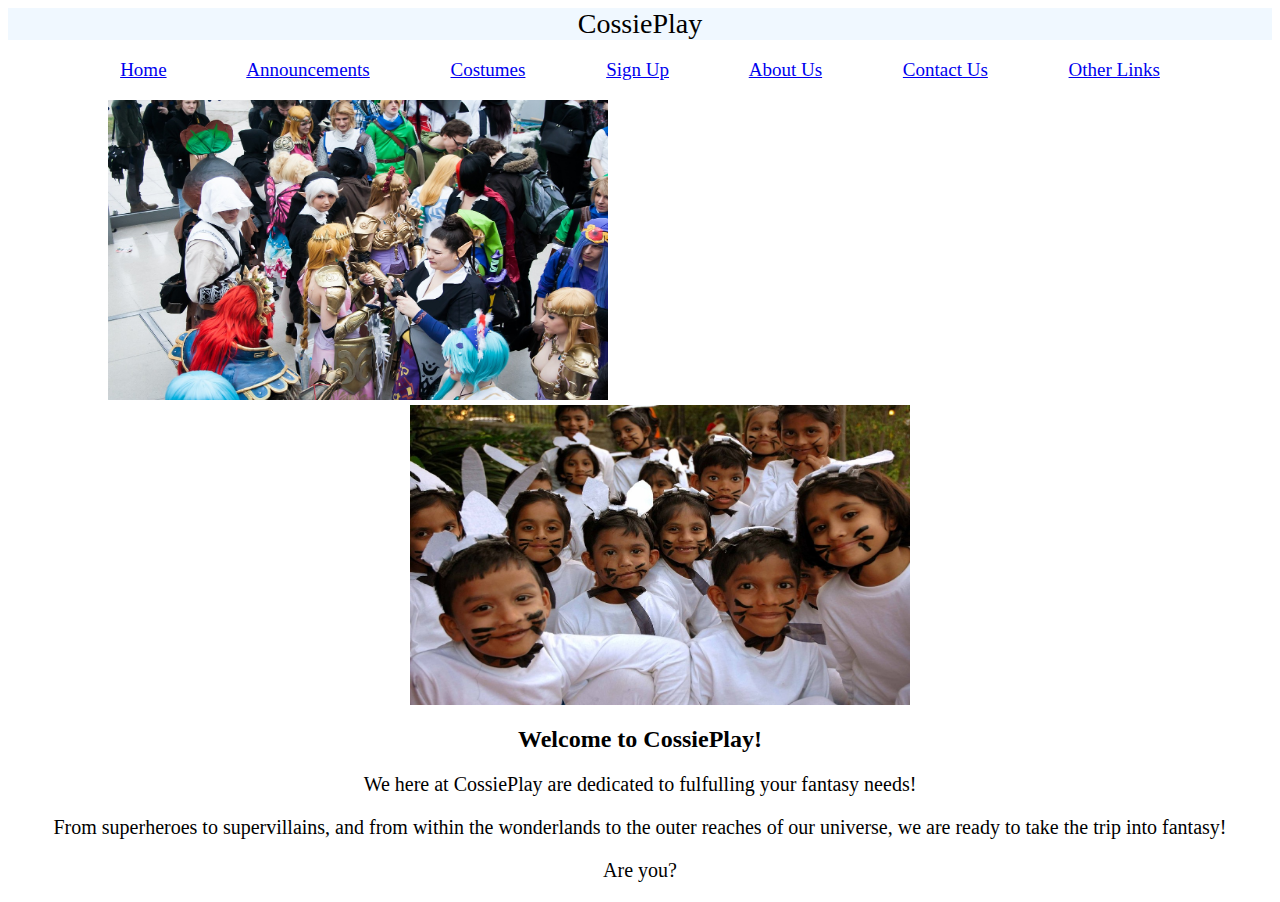
<file: index.html>
<!DOCTYPE html>
<html>
    <head>
        <meta charset="utf-8">
        <meta http-equiv="X-UA-Compatible" content="IE=edge">
        <title>CossiePlay</title>
        <link rel="stylesheet" href="main.css">
</head>
    <header>CossiePlay</header>       
    <body>
        <nav>
            <p> <a href="index.html"/a>Home</a>
                &nbsp; &nbsp; &nbsp; &nbsp; &nbsp; &nbsp; &nbsp; &nbsp;
          <a href="announcements.html"/a>Announcements</a>
                &nbsp; &nbsp; &nbsp; &nbsp; &nbsp; &nbsp; &nbsp; &nbsp;
                   <a href="order.html"/a>Costumes</a>
                &nbsp; &nbsp; &nbsp; &nbsp; &nbsp; &nbsp; &nbsp; &nbsp;
              <a href="signup.html"/a>Sign Up</a>
                &nbsp;  &nbsp; &nbsp; &nbsp; &nbsp; &nbsp; &nbsp; &nbsp;
            <a href="about.html"/a>About Us</a>
                &nbsp; &nbsp; &nbsp; &nbsp; &nbsp; &nbsp; &nbsp; &nbsp;
            <a href="contact.html"/a>Contact Us</a>
                &nbsp; &nbsp; &nbsp; &nbsp; &nbsp; &nbsp; &nbsp; &nbsp;

            <a href="links.html"/a>Other Links</a></p>
          
        </nav>
       <figure1> <img src="images/book-fair-678264_1280.jpg" width="500" height="300" alt="Photo of cosplayers at book fair."/img>
        </figure1>
        <figure2><img src="images/we-re-rabbits-1439192-1279x850.jpg" width="500" height="300" alt="Photo of children dressed as rabbits."/img>
        </figure2>
        
 <h1>Welcome to CossiePlay!</h1>
        <section>  <p>We here at CossiePlay are dedicated to fulfulling your fantasy needs!</p>  
           
            <p>From superheroes to supervillains, and from within the wonderlands to the outer reaches of our universe, we are ready to take the trip into fantasy!</p>
            
        <p>Are you?</p>
         </section>
        
          
    </body>
    
</html>
</file>
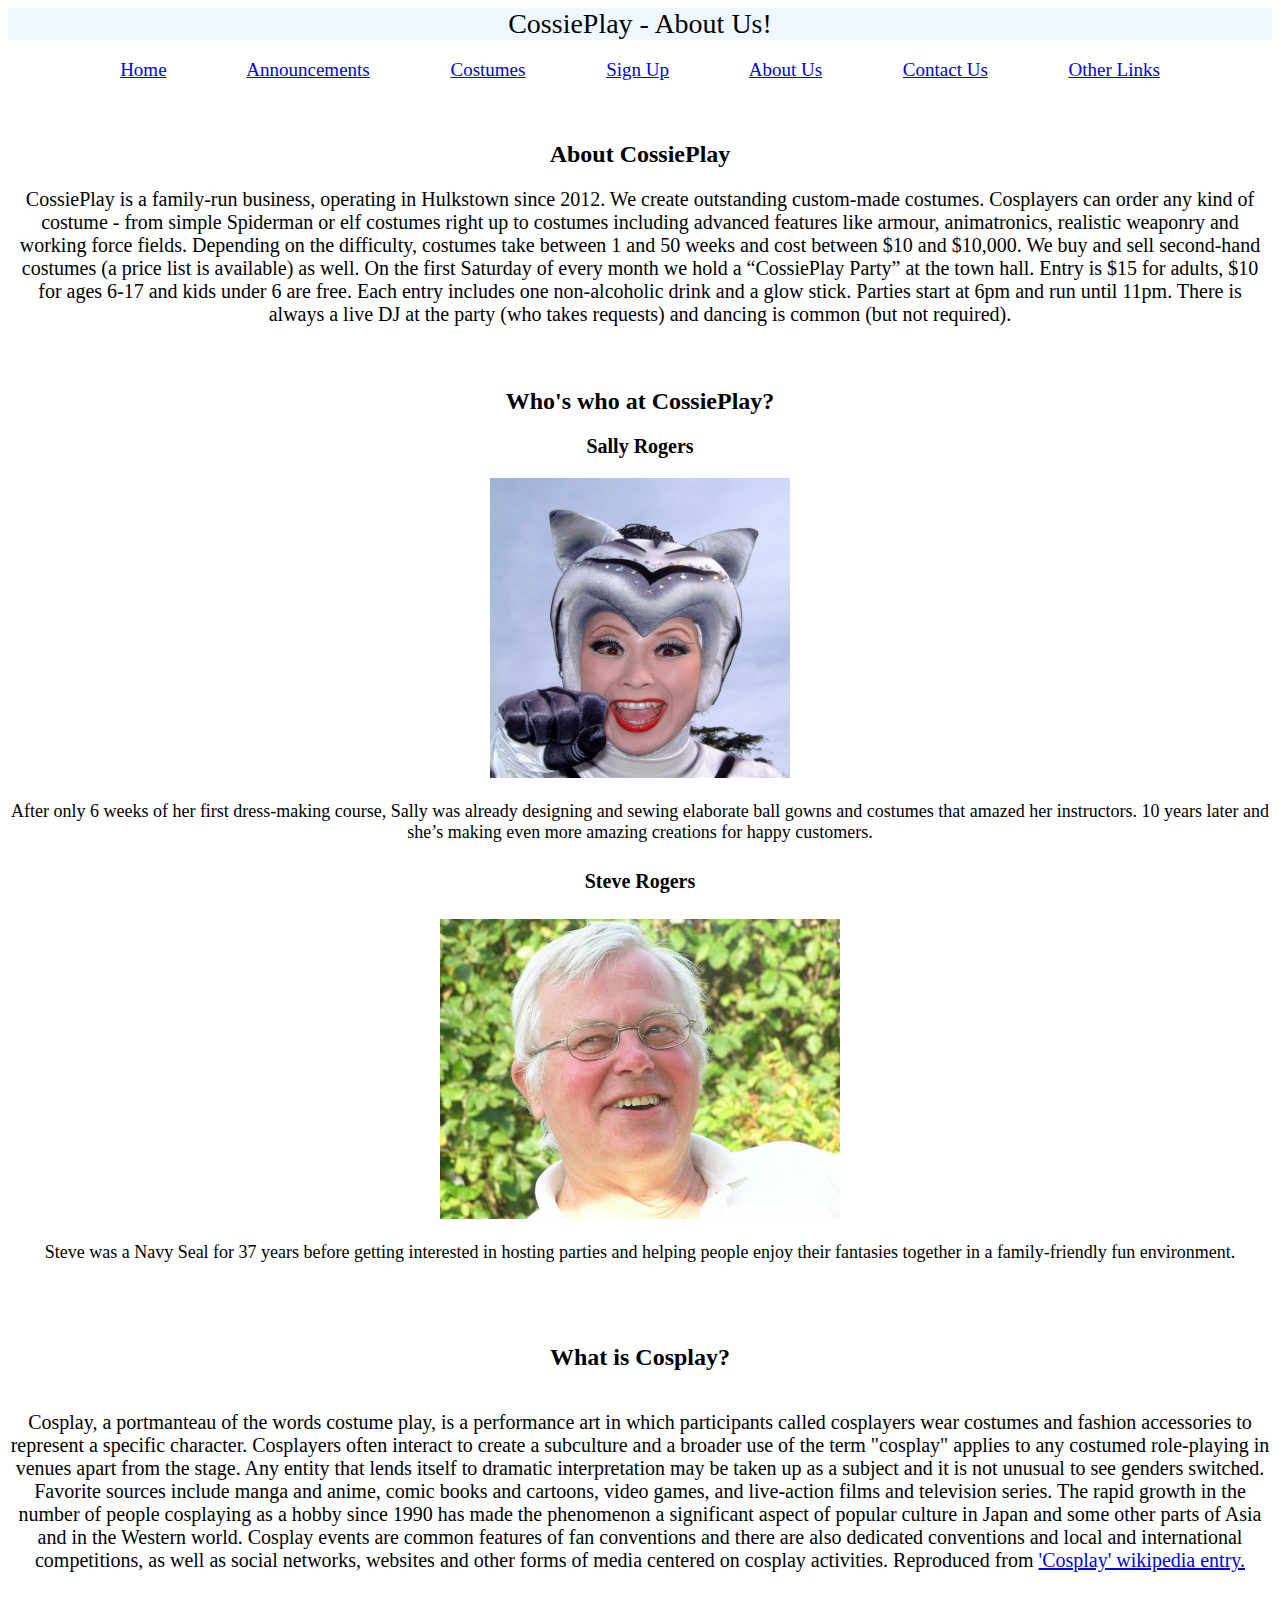
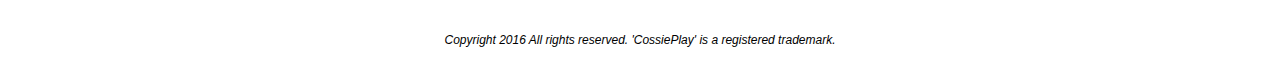
<file: about.html>
<!DOCTYPE html>
<html>
    <head>
        <meta charset="utf-8">
        <meta http-equiv="X-UA-Compatible" content="IE=edge">
        <title>CossiePlay About us</title>
        <link rel="stylesheet" href="main.css">
</head>
    <header>CossiePlay - About Us!</header>
    <body>
        <nav>
            <p>
                <a href="index.html"/a>Home</a>
                &nbsp; &nbsp; &nbsp; &nbsp; &nbsp; &nbsp; &nbsp; &nbsp;
                <a href="announcements.html"/a>Announcements</a>
                &nbsp; &nbsp; &nbsp; &nbsp; &nbsp; &nbsp; &nbsp; &nbsp;
                   <a href="order.html"/a>Costumes</a>
                &nbsp; &nbsp; &nbsp; &nbsp; &nbsp; &nbsp; &nbsp; &nbsp;
              <a href="signup.html"/a>Sign Up</a>
                &nbsp;  &nbsp; &nbsp; &nbsp; &nbsp; &nbsp; &nbsp; &nbsp;
            <a href="about.html"/a>About Us</a>
                &nbsp; &nbsp; &nbsp; &nbsp; &nbsp; &nbsp; &nbsp; &nbsp;
            <a href="contact.html"/a>Contact Us</a>
                &nbsp; &nbsp; &nbsp; &nbsp; &nbsp; &nbsp; &nbsp; &nbsp;

            <a href="links.html"/a>Other Links</a></p>
          
        </nav>
        <p>&nbsp;</p>
    <h1>About CossiePlay</h1>
       <section> <p>CossiePlay is a family-run business, operating in Hulkstown since 2012. We create outstanding custom-made costumes. Cosplayers can order any kind of costume - from simple Spiderman or elf costumes right up to costumes including advanced features like armour, animatronics, realistic weaponry and working force fields. Depending on the difficulty, costumes take between 1 and 50 weeks and cost between $10 and $10,000.
We buy and sell second-hand costumes (a price list is available) as well.
On the first Saturday of every month we hold a “CossiePlay Party” at the town hall. Entry is $15 for adults, $10 for ages 6-17 and kids under 6 are free. Each entry includes one non-alcoholic drink and a glow stick. Parties start at 6pm and run until 11pm. There is always a live DJ at the party (who takes requests) and dancing is common (but not required). 
</p></section>
        <p>&nbsp;</p>
        <h2>Who's who at CossiePlay?</h2>
       
        <h3>Sally Rogers</h3>
        
        <figure3><img src="images/SallyRogers.jpg" width="300" height="300"  alt="Photo of Sally Rogers."img>
        </figure3>
       <description> <p>After only 6 weeks of her first dress-making course, Sally was already designing and sewing elaborate ball gowns and costumes that amazed her instructors. 10 years later and she’s making even more amazing creations for happy customers.</p></description>
        
        <h4>Steve Rogers</h4>
       <figure4> <img src="images/SteveRogers.jpg" width="400" height="300" alt="Photo of Steve Rogers."img> 
        </figure4>
       <description> <p>Steve was a Navy Seal for 37 years before getting interested in hosting parties and helping people enjoy their fantasies together in a family-friendly fun environment.</p></description>
        <p>&nbsp;</p>
        <h5>What is Cosplay?</h5>
      <section>  <p>Cosplay, a portmanteau of the words costume play, is a performance art in which participants called cosplayers wear costumes and fashion accessories to represent a specific character. Cosplayers often interact to create a subculture and a broader use of the term "cosplay" applies to any costumed role-playing in venues apart from the stage. Any entity that lends itself to dramatic interpretation may be taken up as a subject and it is not unusual to see genders switched. Favorite sources include manga and anime, comic books and cartoons, video games, and live-action films and television series.
            The rapid growth in the number of people cosplaying as a hobby since 1990 has made the phenomenon a significant aspect of popular culture in Japan and some other parts of Asia and in the Western world. Cosplay events are common features of fan conventions and there are also dedicated conventions and local and international competitions, as well as social networks, websites and other forms of media centered on cosplay activities.
Reproduced from <a href="https://en.wikipedia.org/wiki/Cosplay"a> 'Cosplay' wikipedia entry.</a>
</p></section>
        <p>&nbsp;</p>
        
        <sectionLegal>
            <p>Copyright 2016 All rights reserved. 'CossiePlay' is a registered trademark.</p></sectionLegal>
        </body>
</file>
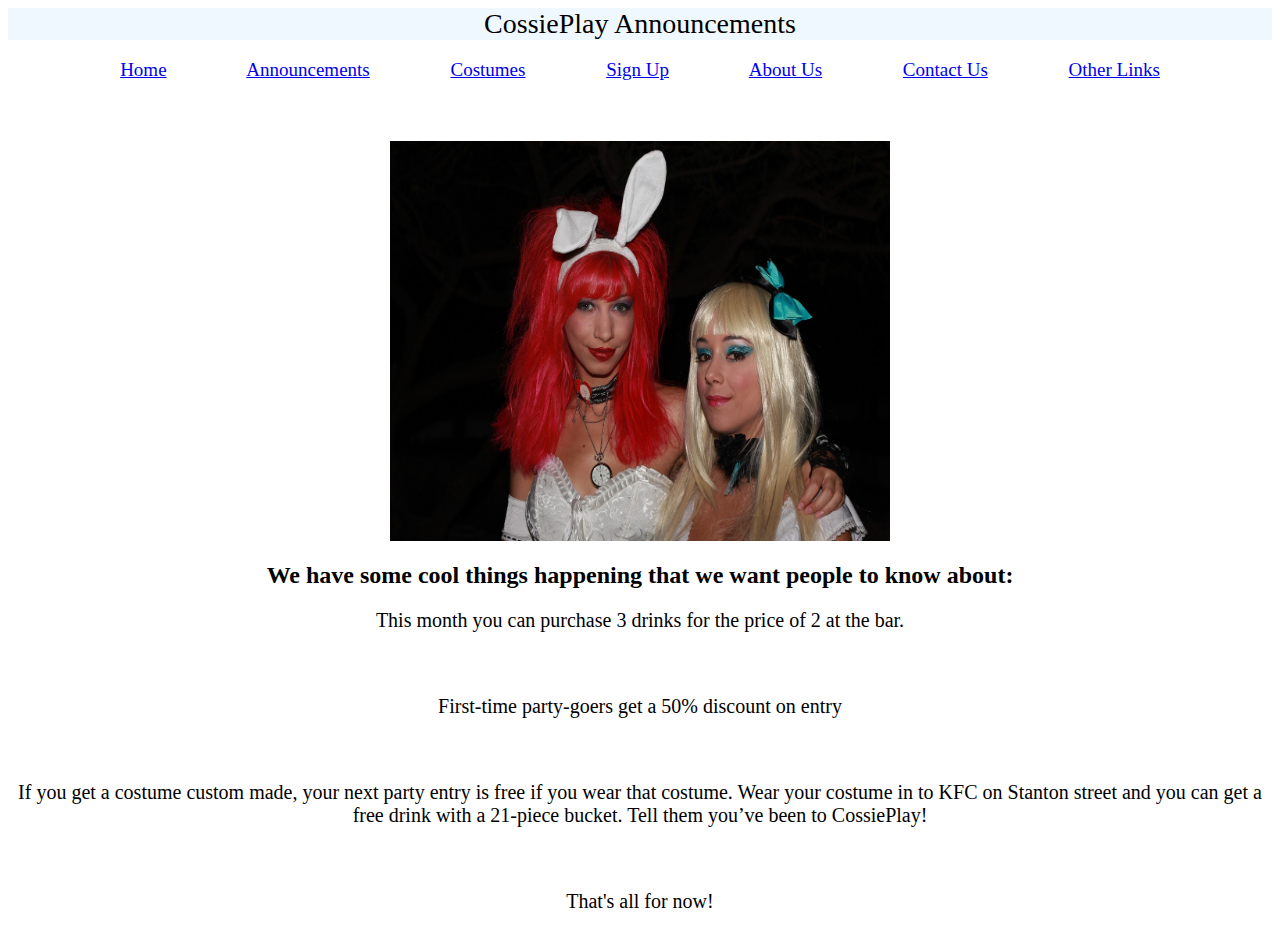
<file: announcements.html>
<!DOCTYPE html>
<html>
    <head>
        <meta charset="utf-8">
        <meta http-equiv="X-UA-Compatible" content="IE=edge">
        <title>CossiePlay Announcements</title>
        <link rel="stylesheet" href="main.css">
</head>
    <header>CossiePlay Announcements</header>
<body>
    <nav>
            <p>
                <a href="index.html"/a>Home</a>
                &nbsp; &nbsp; &nbsp; &nbsp; &nbsp; &nbsp; &nbsp; &nbsp;
                <a href="announcements.html"/a>Announcements</a>
                &nbsp; &nbsp; &nbsp; &nbsp; &nbsp; &nbsp; &nbsp; &nbsp;
                   <a href="order.html"/a>Costumes</a>
                &nbsp; &nbsp; &nbsp; &nbsp; &nbsp; &nbsp; &nbsp; &nbsp;
              <a href="signup.html"/a>Sign Up</a>
                &nbsp;  &nbsp; &nbsp; &nbsp; &nbsp; &nbsp; &nbsp; &nbsp;
            <a href="about.html"/a>About Us</a>
                &nbsp; &nbsp; &nbsp; &nbsp; &nbsp; &nbsp; &nbsp; &nbsp;
            <a href="contact.html"/a>Contact Us</a>
                &nbsp; &nbsp; &nbsp; &nbsp; &nbsp; &nbsp; &nbsp; &nbsp;

            <a href="links.html"/a>Other Links</a></p>
          
        </nav>
        <p>&nbsp;</p>
    
        <img src="images/alice-in-wonderland-872612_1280.jpg" width="500" height="400" alt="Photo of a couple of Cosplayers."/img>
    <h1>We have some cool things happening that we want people to know about:</h1>
    
   <section> <p>This month you can purchase 3 drinks for the price of 2 at the bar.</p>
    <p>&nbsp;</p>
    <p>First-time party-goers get a 50% discount on entry</p>
    <p>&nbsp;</p>
<p>If you get a costume custom made, your next party entry is free if you wear that costume.
Wear your costume in to KFC on Stanton street and you can get a free drink with a 21-piece bucket. Tell them you’ve been to CossiePlay!
</p>
    <p>&nbsp;</p>
    <p>That's all for now!</p>
    </section>
    </body>
</file>
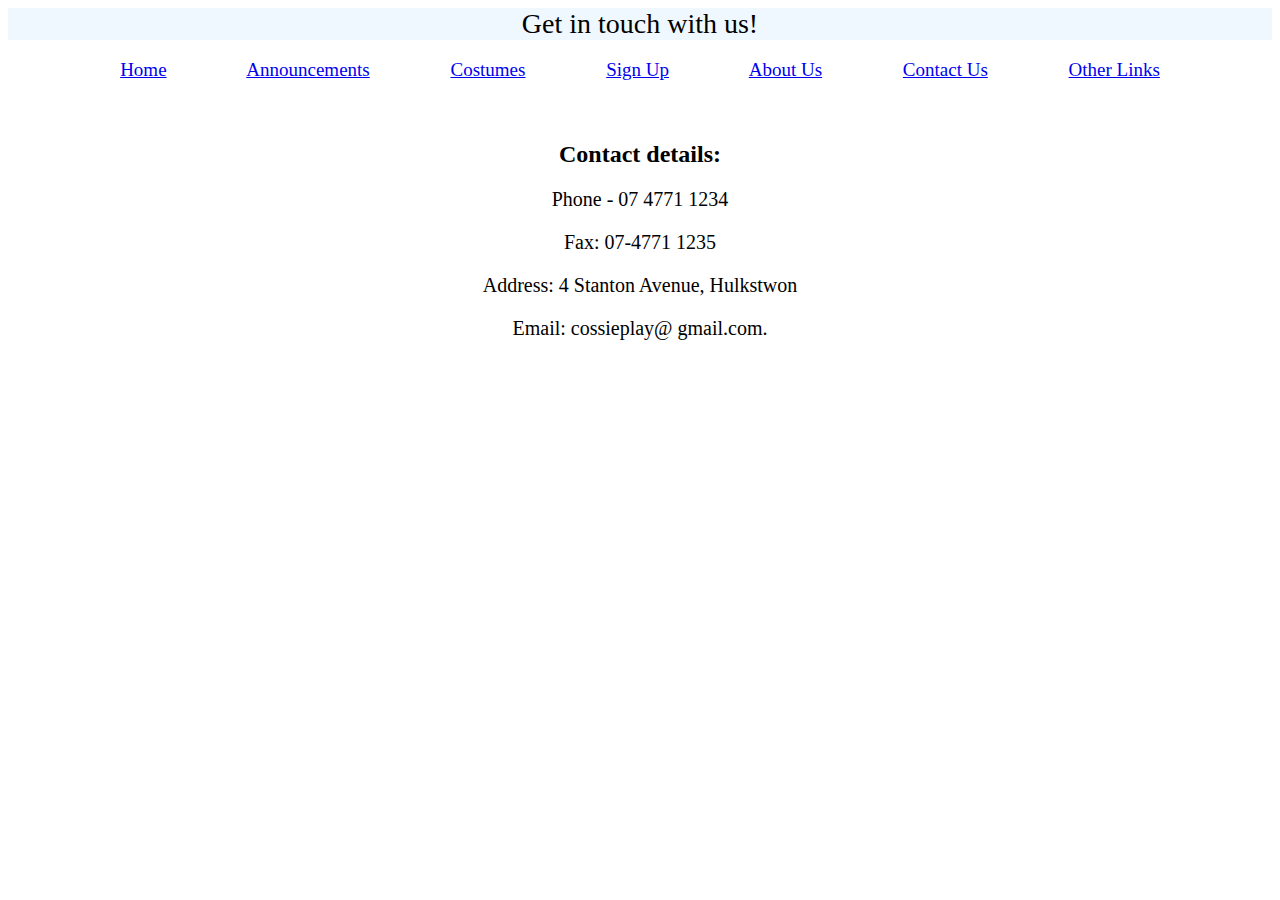
<file: contact.html>
<!DOCTYPE html>
<html>
    <head>
        <meta charset="utf-8">
        <meta http-equiv="X-UA-Compatible" content="IE=edge">
        <title>CossiePlay Contact Details</title>
        <link rel="stylesheet" href="main.css">
</head>
    <header>Get in touch with us!</header>
    <body>
    <nav>
            <p>
                <a href="index.html"/a>Home</a>
                &nbsp; &nbsp; &nbsp; &nbsp; &nbsp; &nbsp; &nbsp; &nbsp;
                <a href="announcements.html"/a>Announcements</a>
                &nbsp; &nbsp; &nbsp; &nbsp; &nbsp; &nbsp; &nbsp; &nbsp;
                   <a href="order.html"/a>Costumes</a>
                &nbsp; &nbsp; &nbsp; &nbsp; &nbsp; &nbsp; &nbsp; &nbsp;
              <a href="signup.html"/a>Sign Up</a>
                &nbsp;  &nbsp; &nbsp; &nbsp; &nbsp; &nbsp; &nbsp; &nbsp;
            <a href="about.html"/a>About Us</a>
                &nbsp; &nbsp; &nbsp; &nbsp; &nbsp; &nbsp; &nbsp; &nbsp;
            <a href="contact.html"/a>Contact Us</a>
                &nbsp; &nbsp; &nbsp; &nbsp; &nbsp; &nbsp; &nbsp; &nbsp;

            <a href="links.html"/a>Other Links</a></p>
          
        </nav>
        <p>&nbsp;</p>
        <h1>Contact details:</h1>
    <section>
        <p>Phone - 07 4771 1234</p>
        <p>Fax: 07-4771 1235</p>
        <p>Address: 4 Stanton Avenue, Hulkstwon</p>
        <p>Email: cossieplay@ gmail.com.</p> 

    </section>
    
    
    </body>
</file>
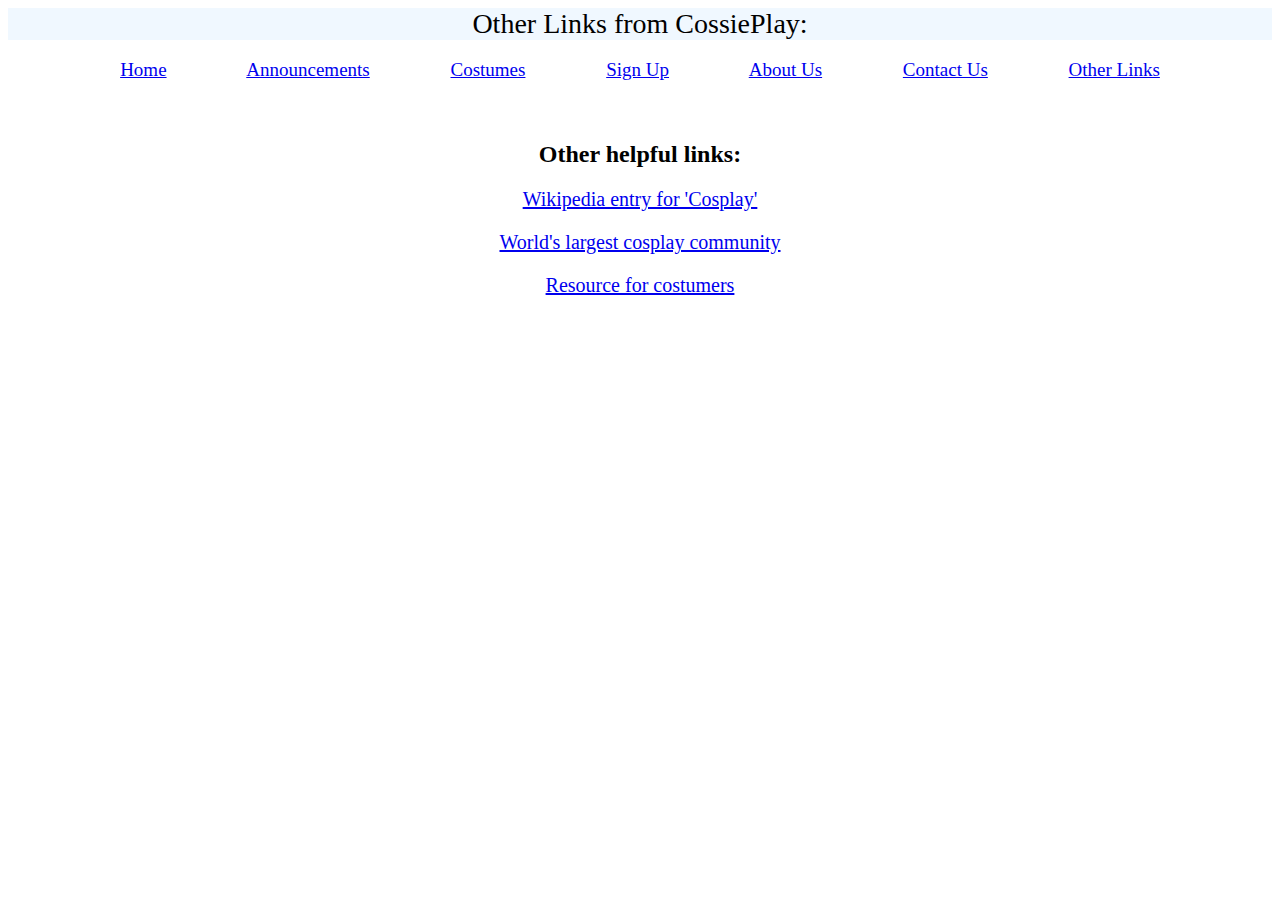
<file: links.html>
<!DOCTYPE html>
<html>
    <head>
        <meta charset="utf-8">
        <meta http-equiv="X-UA-Compatible" content="IE=edge">
        <title>CossiePlay Other Links</title>
        <link rel="stylesheet" href="main.css">
</head>
    <header>Other Links from CossiePlay:</header>
    <body>
    <nav>
            <p>
                <a href="index.html"/a>Home</a>
                &nbsp; &nbsp; &nbsp; &nbsp; &nbsp; &nbsp; &nbsp; &nbsp;
                <a href="announcements.html"/a>Announcements</a>
                &nbsp; &nbsp; &nbsp; &nbsp; &nbsp; &nbsp; &nbsp; &nbsp;
                   <a href="order.html"/a>Costumes</a>
                &nbsp; &nbsp; &nbsp; &nbsp; &nbsp; &nbsp; &nbsp; &nbsp;
              <a href="signup.html"/a>Sign Up</a>
                &nbsp;  &nbsp; &nbsp; &nbsp; &nbsp; &nbsp; &nbsp; &nbsp;
            <a href="about.html"/a>About Us</a>
                &nbsp; &nbsp; &nbsp; &nbsp; &nbsp; &nbsp; &nbsp; &nbsp;
            <a href="contact.html"/a>Contact Us</a>
                &nbsp; &nbsp; &nbsp; &nbsp; &nbsp; &nbsp; &nbsp; &nbsp;

            <a href="links.html"/a>Other Links</a></p>
          
        </nav>
        <p>&nbsp;</p>
        <h1>Other helpful links:</h1>
       <section> <p><a href="https://en.wikipedia.org/wiki/Cosplay"/a>Wikipedia entry for 'Cosplay'</a></p>
        <p><a href="http://www.cosplay.com"/a>World's largest cosplay community</a></p>
        <p><a href="http://www.cosplaytutorial.com/index.php"/a>Resource for costumers</a></p>
    
    </section>
    
    
    
    </body>
</file>
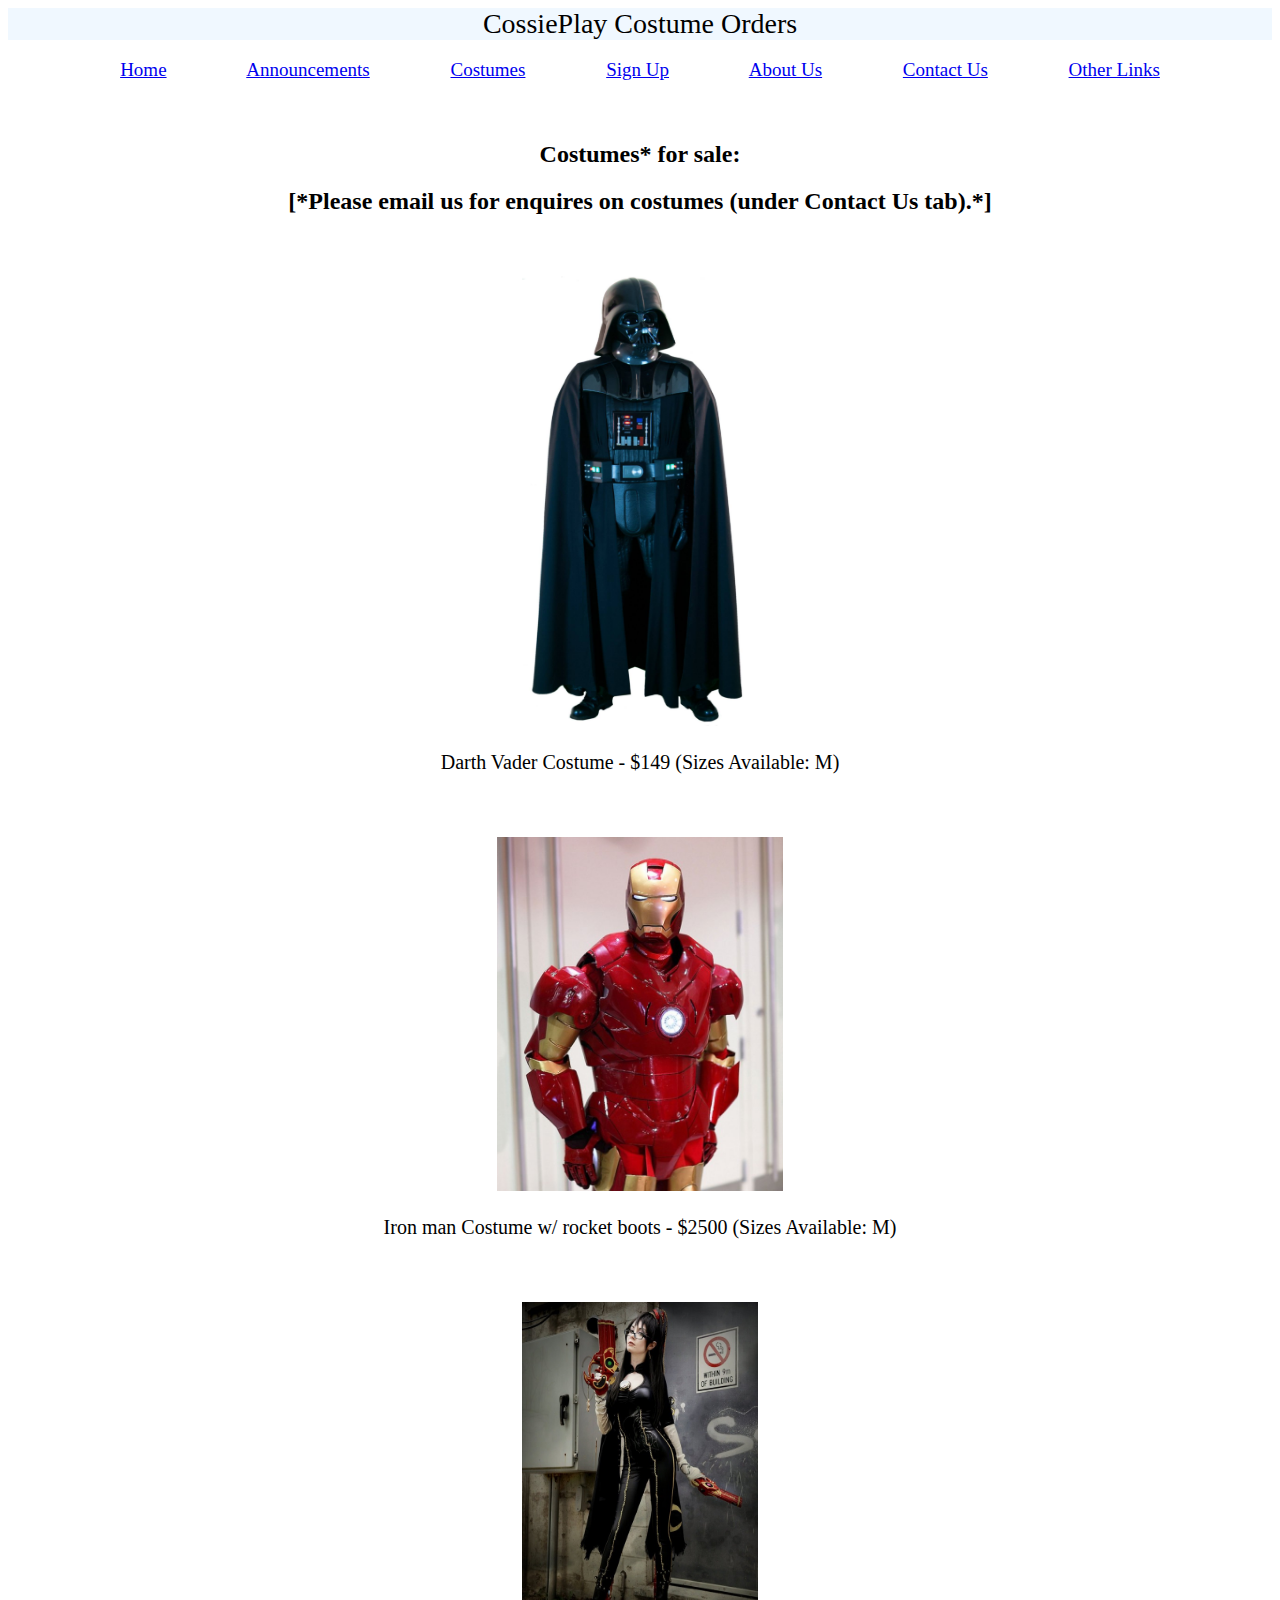
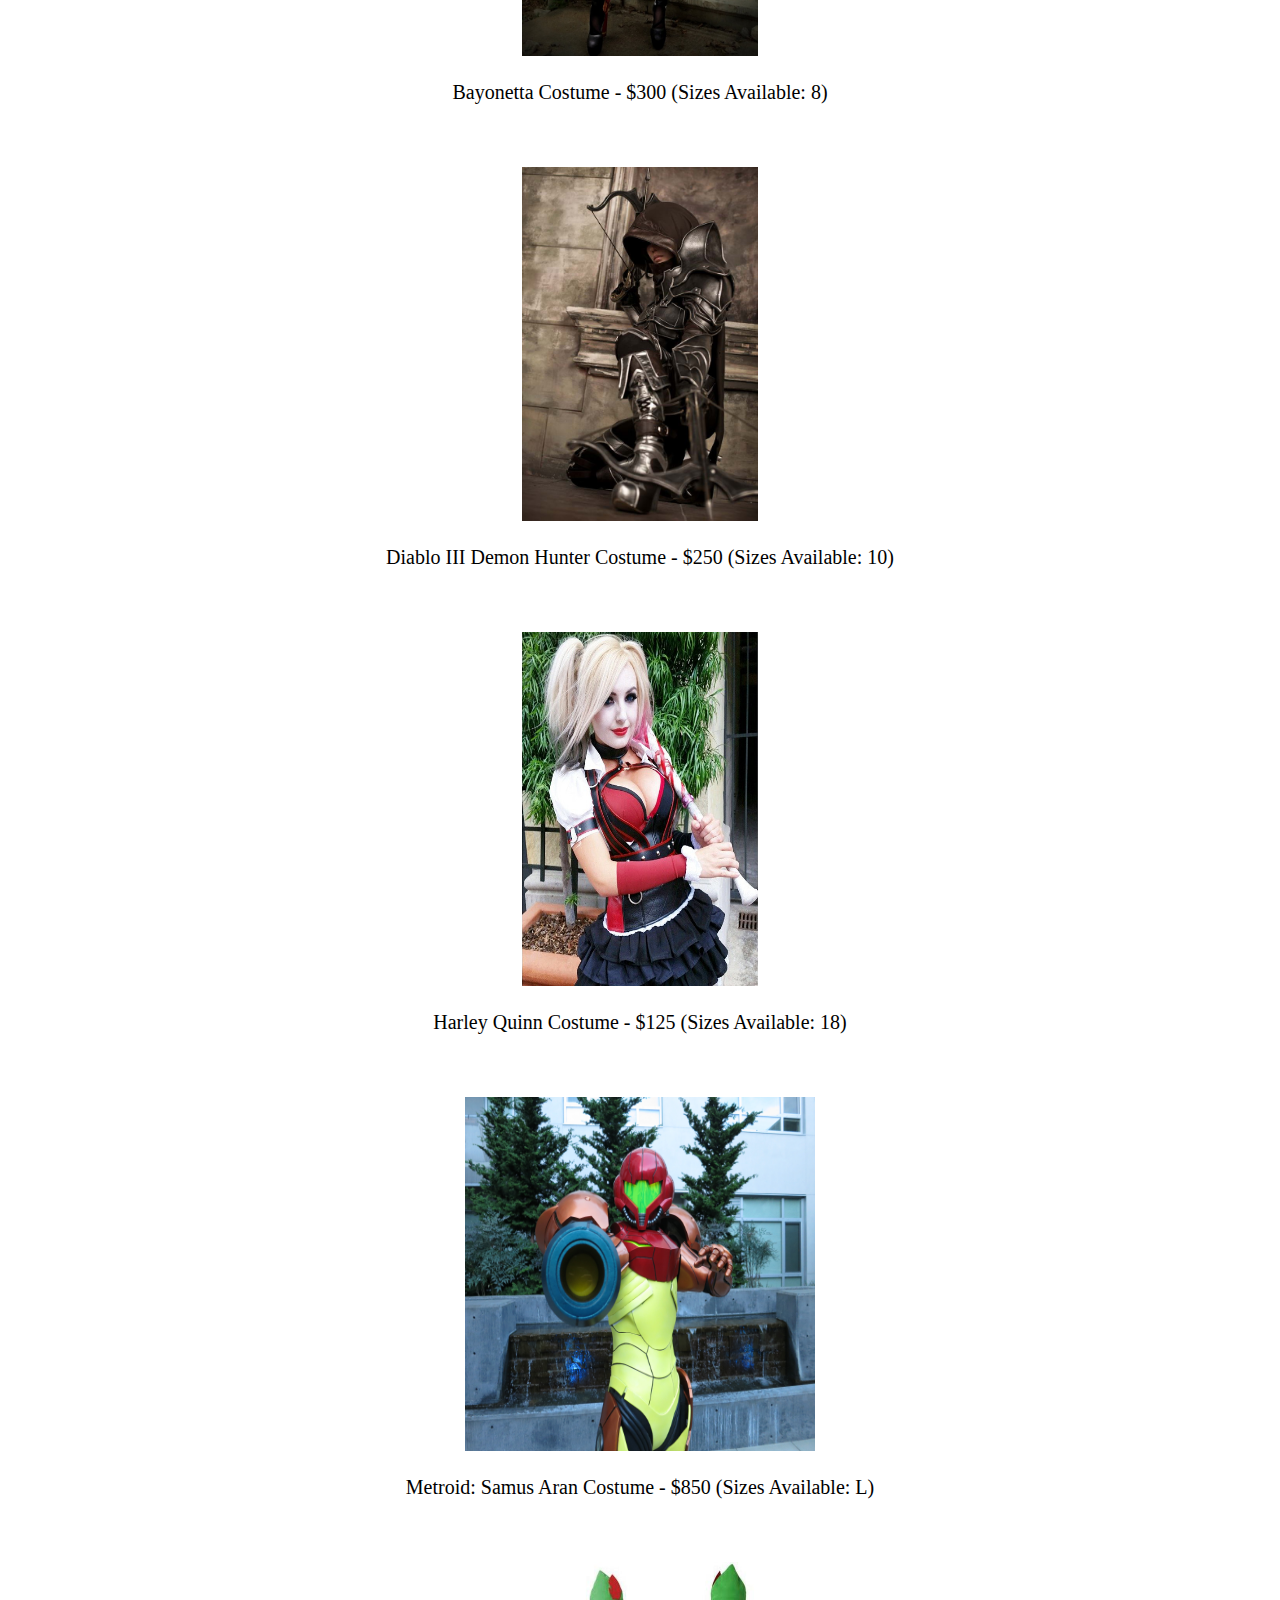
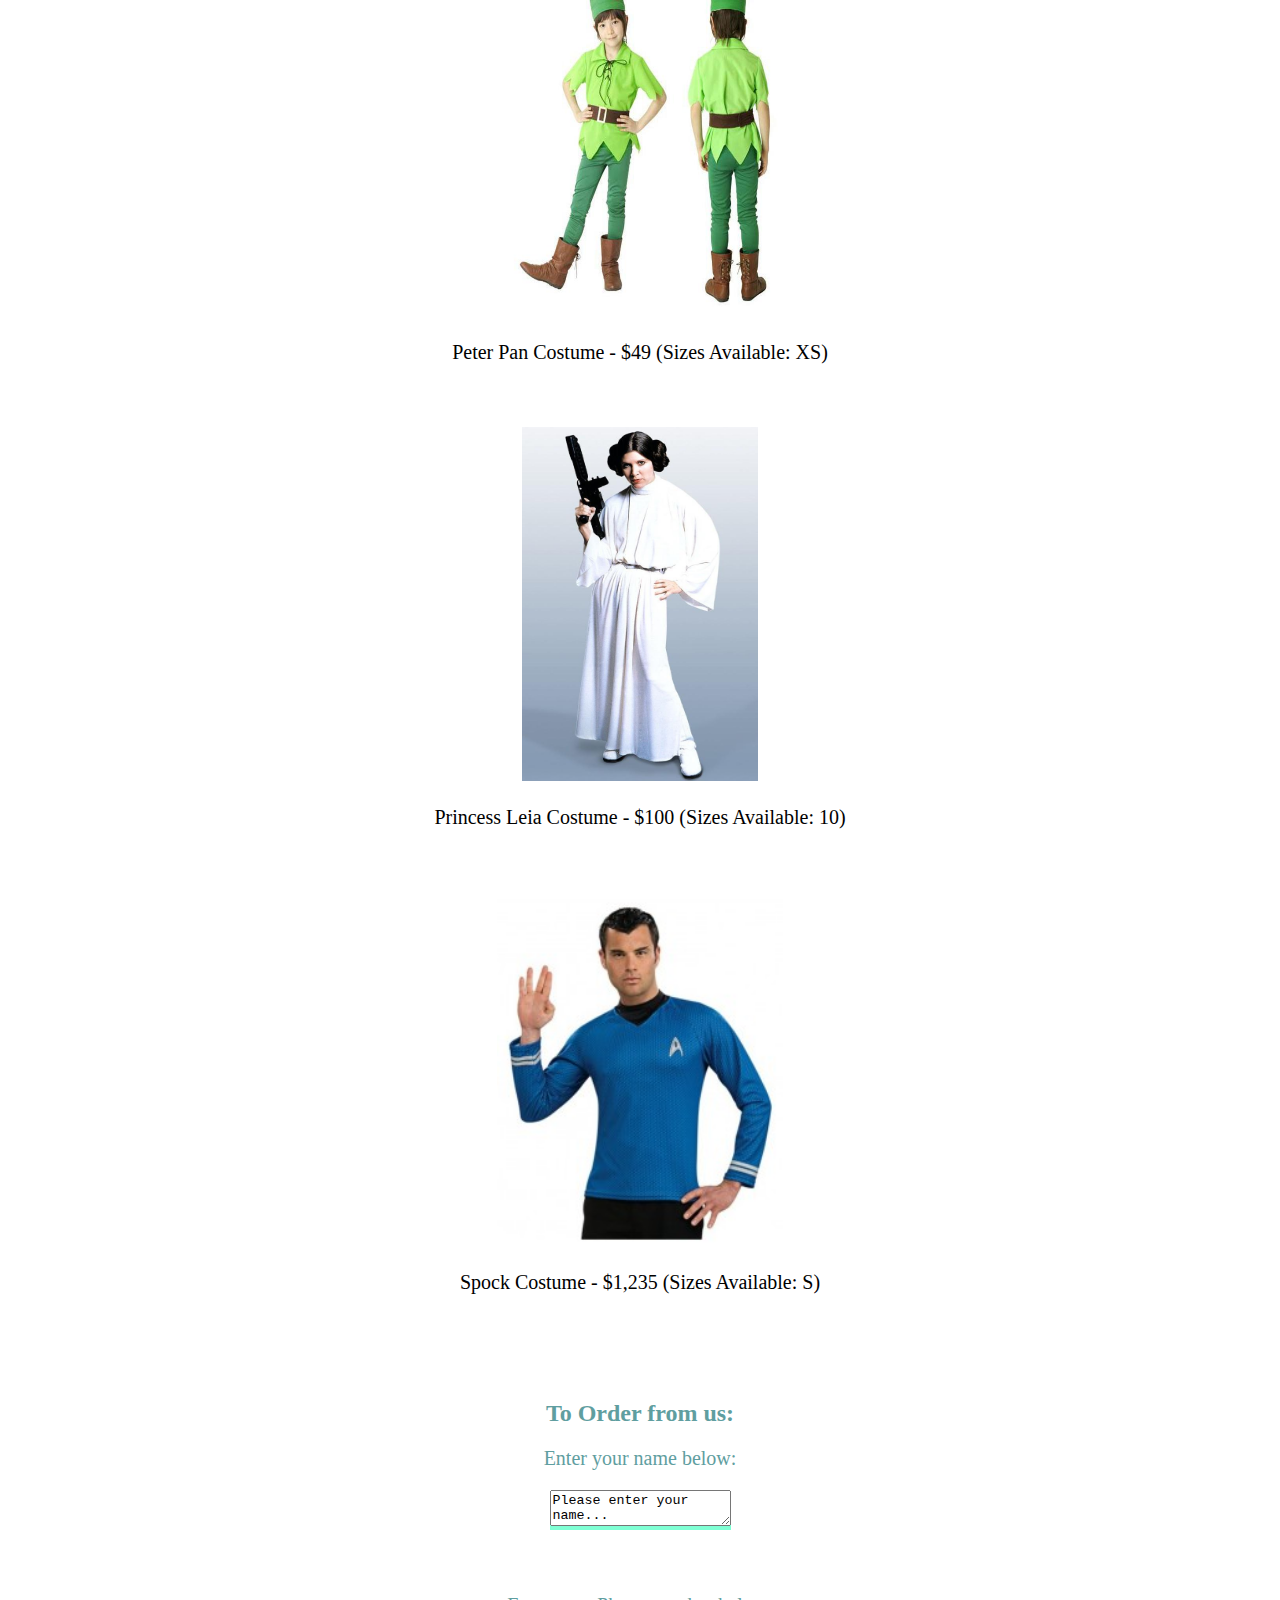
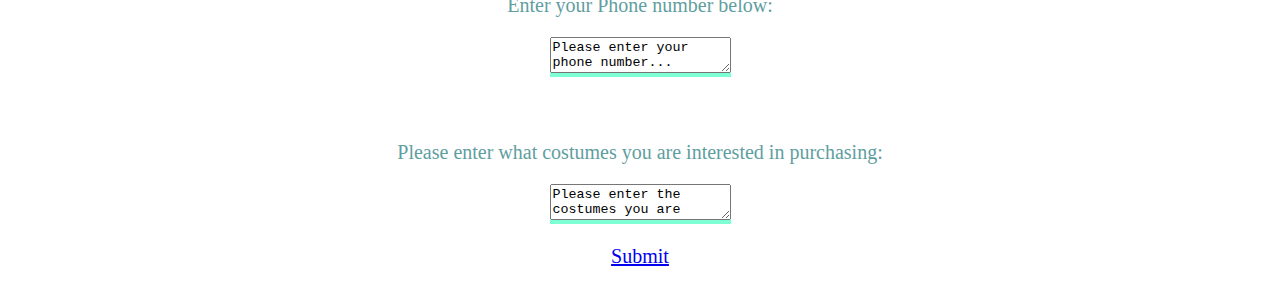
<file: order.html>
<!DOCTYPE html>
<html>
    <head>
        <meta charset="utf-8">
        <meta http-equiv="X-UA-Compatible" content="IE=edge">
        <title>CossiePlay Orders</title>
        <link rel="stylesheet" href="main.css">
</head>
    <header>CossiePlay Costume Orders</header>       
    <body>
        <nav>
            <p> <a href="index.html"/a>Home</a>
                &nbsp; &nbsp; &nbsp; &nbsp; &nbsp; &nbsp; &nbsp; &nbsp;
          <a href="announcements.html"/a>Announcements</a>
                &nbsp; &nbsp; &nbsp; &nbsp; &nbsp; &nbsp; &nbsp; &nbsp;
                <a href="order.html"/a>Costumes</a>
                &nbsp; &nbsp; &nbsp; &nbsp; &nbsp; &nbsp; &nbsp; &nbsp;
              <a href="signup.html"/a>Sign Up</a>
                &nbsp;  &nbsp; &nbsp; &nbsp; &nbsp; &nbsp; &nbsp; &nbsp;
            <a href="about.html"/a>About Us</a>
                &nbsp; &nbsp; &nbsp; &nbsp; &nbsp; &nbsp; &nbsp; &nbsp;
            <a href="contact.html"/a>Contact Us</a>
                &nbsp; &nbsp; &nbsp; &nbsp; &nbsp; &nbsp; &nbsp; &nbsp;

            <a href="links.html"/a>Other Links</a></p>
          
        </nav>
        <p>&nbsp;</p>
        <h1>Costumes* for sale:</h1>
        <h2>[*Please email us for enquires on costumes (under Contact Us tab).*]</h2>
        <p>&nbsp;</p>
        <list>
            <img src="images/anovos_darth_vader_1.jpg" width="236" height="450" alt="Photo of Darth Vader Costume."/img>
        <p>Darth Vader Costume - $149 (Sizes Available: M)</p>
            <p>&nbsp;</p>
            <img src="images/10-costumes-iron-man-jpg_190008.jpg" width="286" height="354" alt="Photo of Iron man Costume."/img>
            <p>Iron man Costume w/ rocket boots - $2500 (Sizes Available: M)</p>
            <p>&nbsp;</p>
            <img src="images/bayonetta-cosplay-1.jpg" width="236" height="354" alt="Photo of Bayonetta Costume."/img>
            <p>Bayonetta Costume - $300 (Sizes Available: 8)</p>
            <p>&nbsp;</p>
            <img src="images/Diablo-3-Demon-Hunter-Cosplay-Tasha-06.jpg" width="236" height="354" alt="Photo of Demon Hunter Costume."/img>
            <p>Diablo III Demon Hunter Costume - $250 (Sizes Available: 10)</p>
            <p>&nbsp;</p>
            <img src="images/Harley-Quinn-Cosplay.jpg" width="236" height="354" alt="Photo of Harley Quinn Costume."/img>
            <p>Harley Quinn Costume - $125 (Sizes Available: 18)</p>
            <p>&nbsp;</p>
            <img src="images/metroid2.jpg" width="350" height="354" alt="Photo of Samus Aran Costume."/img>
            <p>Metroid: Samus Aran Costume - $850 (Sizes Available: L)</p>
            <p>&nbsp;</p>
            <img src="images/img59273946.jpg" width="300" height="354" alt="Photo of Peter Pan Costume."/img>
            <p>Peter Pan Costume - $49 (Sizes Available: XS)</p>
            <p>&nbsp;</p>
            <img src="images/img_8580_ins_41028_orig.jpg" width="236" height="354" alt="Photo of Princess Leia Costume."/img>
            <p>Princess Leia Costume - $100 (Sizes Available: 10)</p>
            <p>&nbsp;</p>
            <img src="images/889115.jpg" width="286" height="354" alt="Photo of Spock Costume."/img>
            <p>Spock Costume - $1,235 (Sizes Available: S)</p>
             <p>&nbsp;</p>
        <p>&nbsp;</p>
             </list>
           <listOrder> <h2>To Order from us:</h2>
               <p>Enter your name below:</p>
    <textarea>Please enter your name...</textarea>
        <p>&nbsp;</p>
        
    <p>Enter your Phone number below:</p>
        <textarea>Please enter your phone number...</textarea>
        <p>&nbsp;</p>
        <p>Please enter what costumes you are interested in purchasing:</p>
        <textarea>Please enter the costumes you are interested in purchasing...</textarea>
         <p><submit><a href="thanks.html"/a>Submit</a></submit></p>
       </listOrder>
       
                
    </body>
</file>
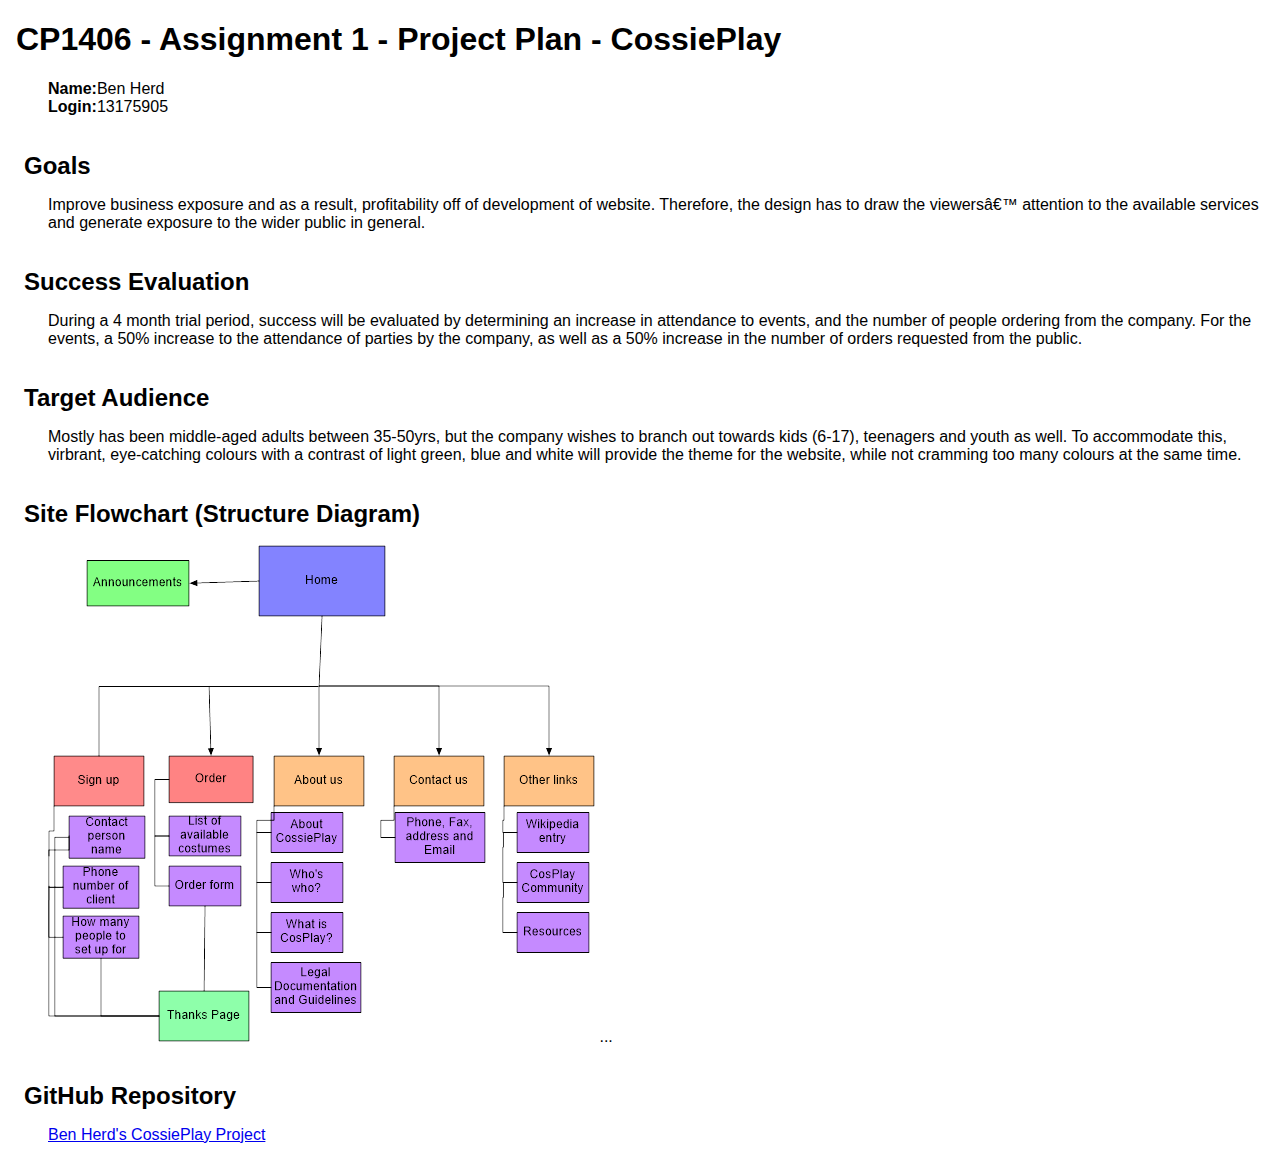
<file: plan.html>
<!doctype html>
<html>
<head>
<title>A1 Project Plan for Ben Herd</title>
  <meta http-equiv="Content-Type" content="text/html; charset=iso-8859-1">
  <style type="text/css">
    body { font-family: Arial; margin-left: 3em; }
    h1, h2 { margin-left: -1em; }
    h2 { margin-top: 1.5em; margin-bottom: 0.5em; }
  </style>
</head>

<body>
<h1>CP1406 - Assignment 1 - Project Plan - CossiePlay</h1>
<p><strong>Name:</strong>Ben Herd<br>
<strong>Login:</strong>13175905</p>
<h2>Goals</h2>
<p>Improve business exposure and as a result, profitability off of development of website.  Therefore, the design has to draw the viewers’ attention to the available services and generate exposure to the wider public in general.</p>
<h2>Success Evaluation</h2>
<p> During a 4 month trial period, success will be evaluated by determining an increase in attendance to events, and the number of people ordering from the company.  For the events, a 50% increase to the attendance of parties by the company, as well as a 50% increase in the number of orders requested from the public.</p>
<h2>Target Audience</h2>
<p>Mostly has been middle-aged adults between 35-50yrs, but the company wishes to branch out towards kids (6-17), teenagers and youth as well.  To accommodate this, virbrant, eye-catching colours with a contrast of light green, blue and white will provide the theme for the website, while not cramming too many colours at the same time.  </p>
<h2>Site Flowchart (Structure Diagram)</h2>
<p><img src="images/CossiePlay%20Flowchart.png" alt="Site Flowchart"> ... </p>
<h2>GitHub Repository</h2>
<p><a href="https://github.com/BenjaminHerd/Cossieplay_Project.git">Ben Herd's CossiePlay Project</a></p>
</body>
</html>
</file>
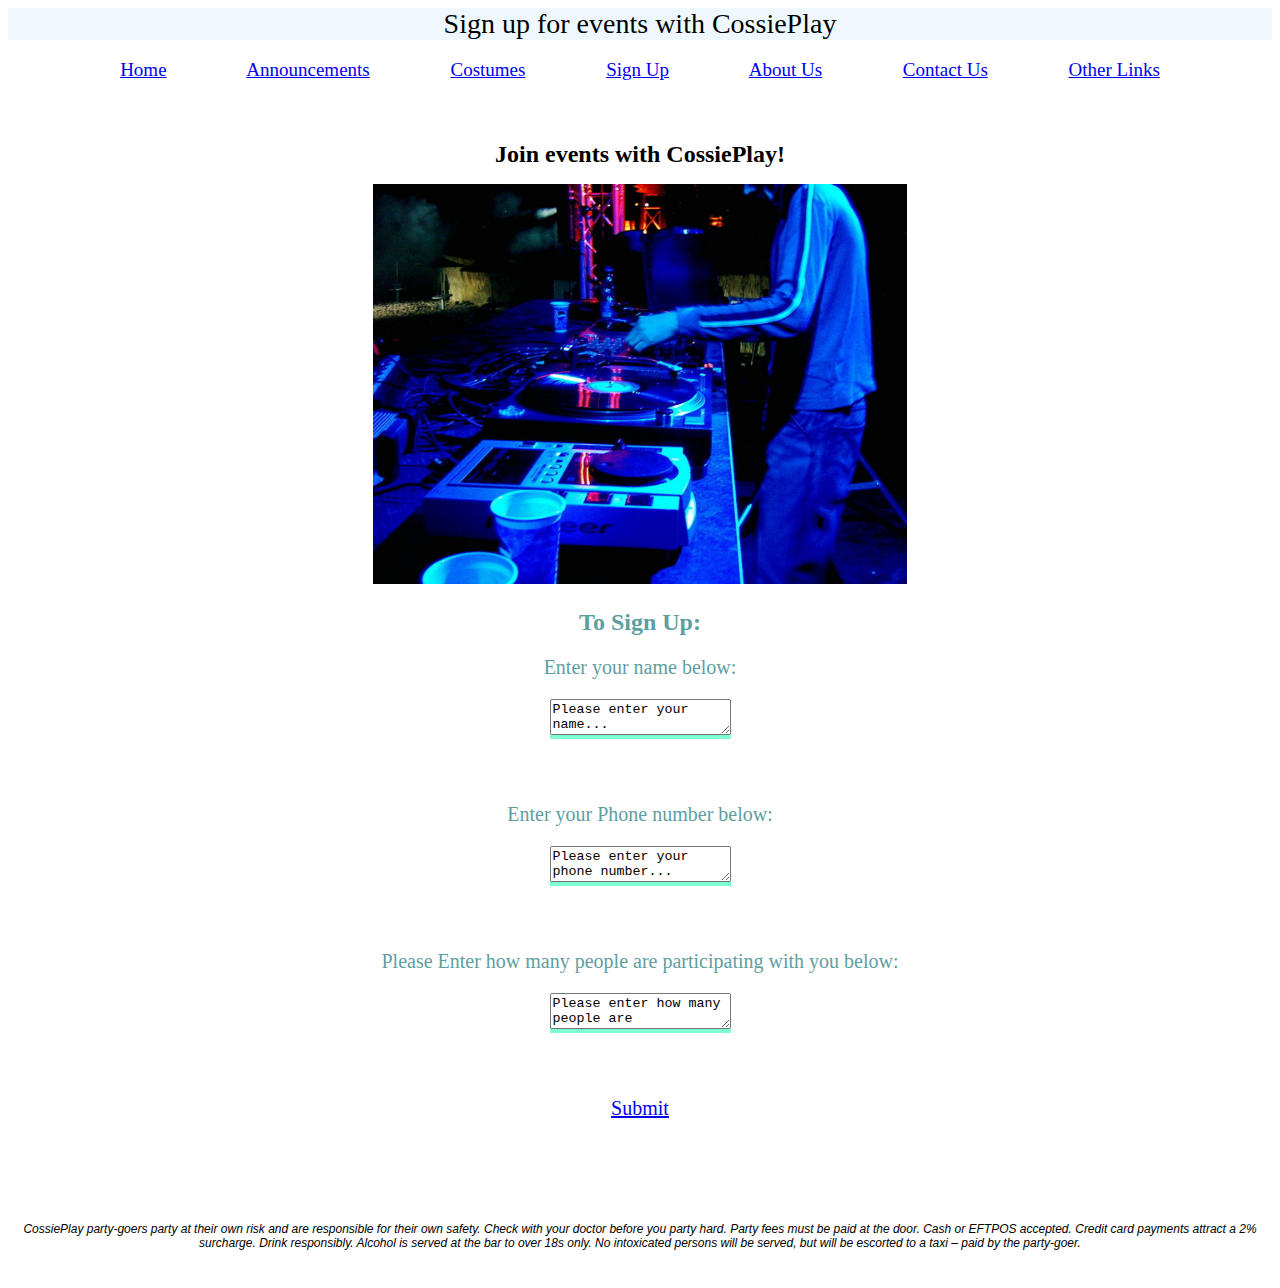
<file: signup.html>
<!DOCTYPE html>
<html>
    <head>
        <meta charset="utf-8">
        <meta http-equiv="X-UA-Compatible" content="IE=edge">
        <title>CossiePlay Sign-ups</title>
        <link rel="stylesheet" href="main.css">
</head>
    <header>Sign up for events with CossiePlay</header>
    <body>
    <nav>
            <p>
                <a href="index.html"/a>Home</a>
                &nbsp; &nbsp; &nbsp; &nbsp; &nbsp; &nbsp; &nbsp; &nbsp;
                <a href="announcements.html"/a>Announcements</a>
                &nbsp; &nbsp; &nbsp; &nbsp; &nbsp; &nbsp; &nbsp; &nbsp;
                   <a href="order.html"/a>Costumes</a>
                &nbsp; &nbsp; &nbsp; &nbsp; &nbsp; &nbsp; &nbsp; &nbsp;
              <a href="signup.html"/a>Sign Up</a>
                &nbsp;  &nbsp; &nbsp; &nbsp; &nbsp; &nbsp; &nbsp; &nbsp;
            <a href="about.html"/a>About Us</a>
                &nbsp; &nbsp; &nbsp; &nbsp; &nbsp; &nbsp; &nbsp; &nbsp;
            <a href="contact.html"/a>Contact Us</a>
                &nbsp; &nbsp; &nbsp; &nbsp; &nbsp; &nbsp; &nbsp; &nbsp;

            <a href="links.html"/a>Other Links</a></p>
          
        </nav>
        <p>&nbsp;</p>
    <h1>Join events with CossiePlay!</h1>
        <img src="images/party-1506740-640x480.jpg" width="" height="400" alt="Photo of a party."/img>
    <listOrder> <h2>To Sign Up:</h2>
       <p>Enter your name below:</p>
    <textarea>Please enter your name...</textarea>
        <p>&nbsp;</p>
        
    <p>Enter your Phone number below:</p>
        <textarea>Please enter your phone number...</textarea>
        <p>&nbsp;</p>
        <p>Please Enter how many people are participating with you below:</p>
        <textarea>Please enter how many people are participating with you...</textarea>
        <p>&nbsp;</p>
        
        <p><submit><a href="thanks.html"/a>Submit</a></submit></p></listOrder>
    <p>&nbsp;</p>
        <p>&nbsp;</p>
        <sectionLegal><p>CossiePlay party-goers party at their own risk and are responsible for their own safety. Check with your doctor before you party hard.
Party fees must be paid at the door. Cash or EFTPOS accepted. Credit card payments attract a 2% surcharge.  Drink responsibly. Alcohol is served at the bar to over 18s only. No intoxicated persons will be served, but will be escorted to a taxi – paid by the party-goer. </p>
<p>&nbsp;</p>
            </sectionLegal>
        </body>
</file>
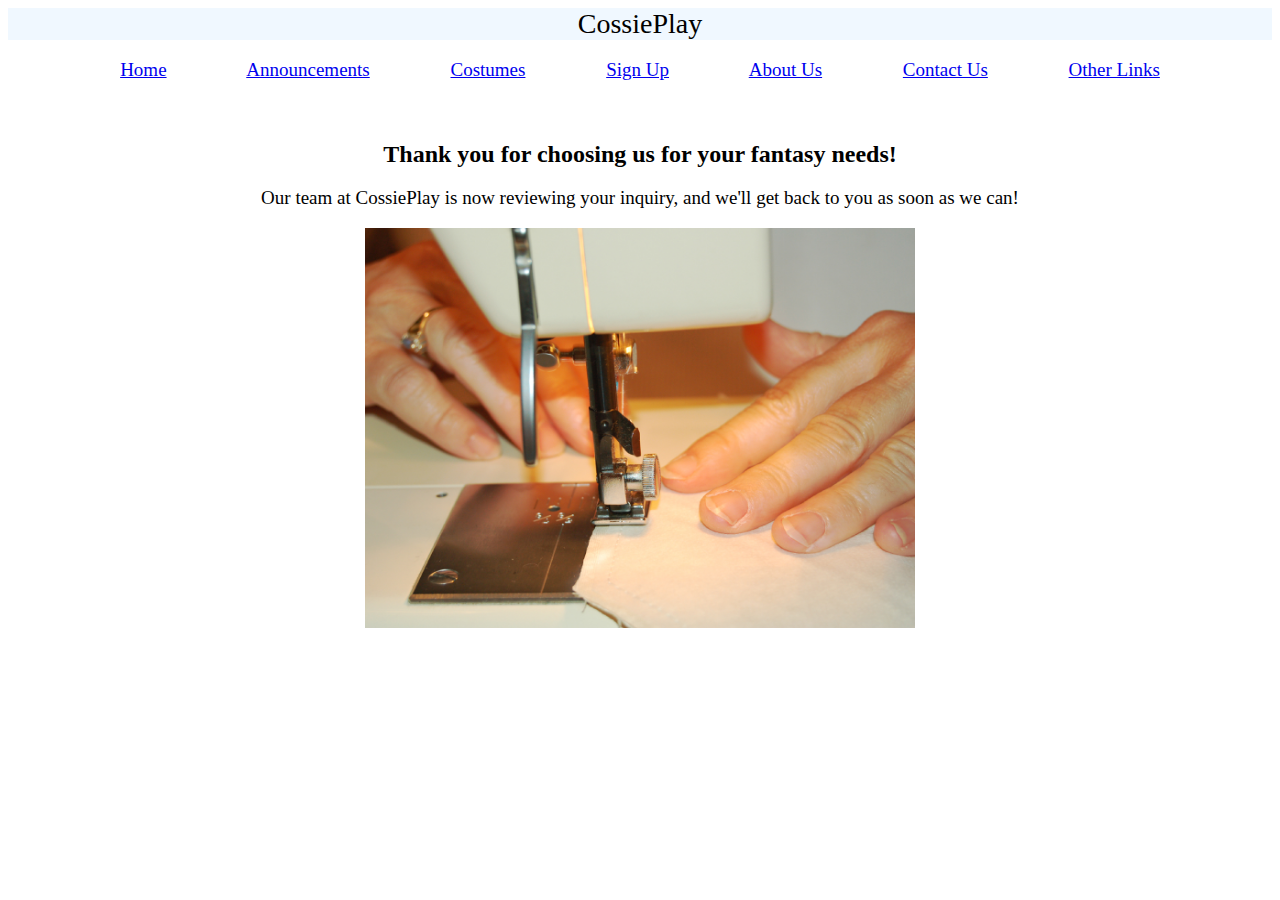
<file: thanks.html>
<!DOCTYPE html>
<html>
    <head>
        <meta charset="utf-8">
        <meta http-equiv="X-UA-Compatible" content="IE=edge">
        <title>Thank you</title>
        <link rel="stylesheet" href="main.css">
</head>
    <header>CossiePlay</header>       
    <body>
        <nav>
            <p> <a href="index.html"/a>Home</a>
                &nbsp; &nbsp; &nbsp; &nbsp; &nbsp; &nbsp; &nbsp; &nbsp;
          <a href="announcements.html"/a>Announcements</a>
                &nbsp; &nbsp; &nbsp; &nbsp; &nbsp; &nbsp; &nbsp; &nbsp;
                   <a href="order.html"/a>Costumes</a>
                &nbsp; &nbsp; &nbsp; &nbsp; &nbsp; &nbsp; &nbsp; &nbsp;
              <a href="signup.html"/a>Sign Up</a>
                &nbsp;  &nbsp; &nbsp; &nbsp; &nbsp; &nbsp; &nbsp; &nbsp;
            <a href="about.html"/a>About Us</a>
                &nbsp; &nbsp; &nbsp; &nbsp; &nbsp; &nbsp; &nbsp; &nbsp;
            <a href="contact.html"/a>Contact Us</a>
                &nbsp; &nbsp; &nbsp; &nbsp; &nbsp; &nbsp; &nbsp; &nbsp;

            <a href="links.html"/a>Other Links</a></p>
          
        </nav>
        <p>&nbsp;</p>
        <h1>Thank you for choosing us for your fantasy needs!</h1>
        <p>Our team at CossiePlay is now reviewing your inquiry, and we'll get back to you as soon as we can!</p>
        <img src="images/sewing-hands-1418016.jpg" width="550" height="400" alt="Photo of a sewer at work."/img>
    </body>
</file>
<file: main.css>
html{
    background-color: white;
}

header{
    font-family: lucida handwriting;
    font-size: 28px;
    text-align: center;
    margin-bottom: 0px;
    background-color: aliceblue;
    text-emphasis: underline;

}
nav{
    font-family: candara;
	left: 5px;
	top: 0px;
	margin: 0px;
	padding: 0px;
	text-align: center;
    
}
a:hover{
    color: mediumseagreen;
}
list{
    align-content: center;
    text-align: center;
    font-family: calibri;
    font-size: 20px;
}
figure1{
    position:static;
margin-left: 100px;
    float:left;
    
}
figure2{

    position: static;
    margin-right: 100px;
  margin-left: 140px;
}

button{
    font-size: 20px;
    
}
listOrder{
     align-content: center;
    text-align: center;
    font-family: calibri;
    font-size: 20px;
    border-color: azure;
    background-color: aquamarine;
    color: cadetblue;
}

body{
    text-align: center;
    font-size: 19px;
}

h1{
    font-family: cursive;
    text-align: center;
    font-size: 24px;
}
h2{
    font-family: calibri;
    font-size: 24px;
}
h3{
    font-family: cursive;
    text-align: center;
    font-size: 20px;
    
}
h4{
    font-family: cursive;
    text-align: center;
    font-size: 20px;
}
h5{
    font-family: calibri;
    text-align: center;
    font-size: 24px;
}
section{
    font-family:calibri;
    font-size: 20px;
    text-align: center;
}
description{
    font-family: calibri;
    font-size: 18px;
}
sectionLegal{
    font-family: Arial;
    font-style: italic;
    font-size: 12px;
}
submit{
    padding 10px 10px 10px 10px;
    color: aliceblue;
    border: 10px 10px 10px 10px;
}
</file>
